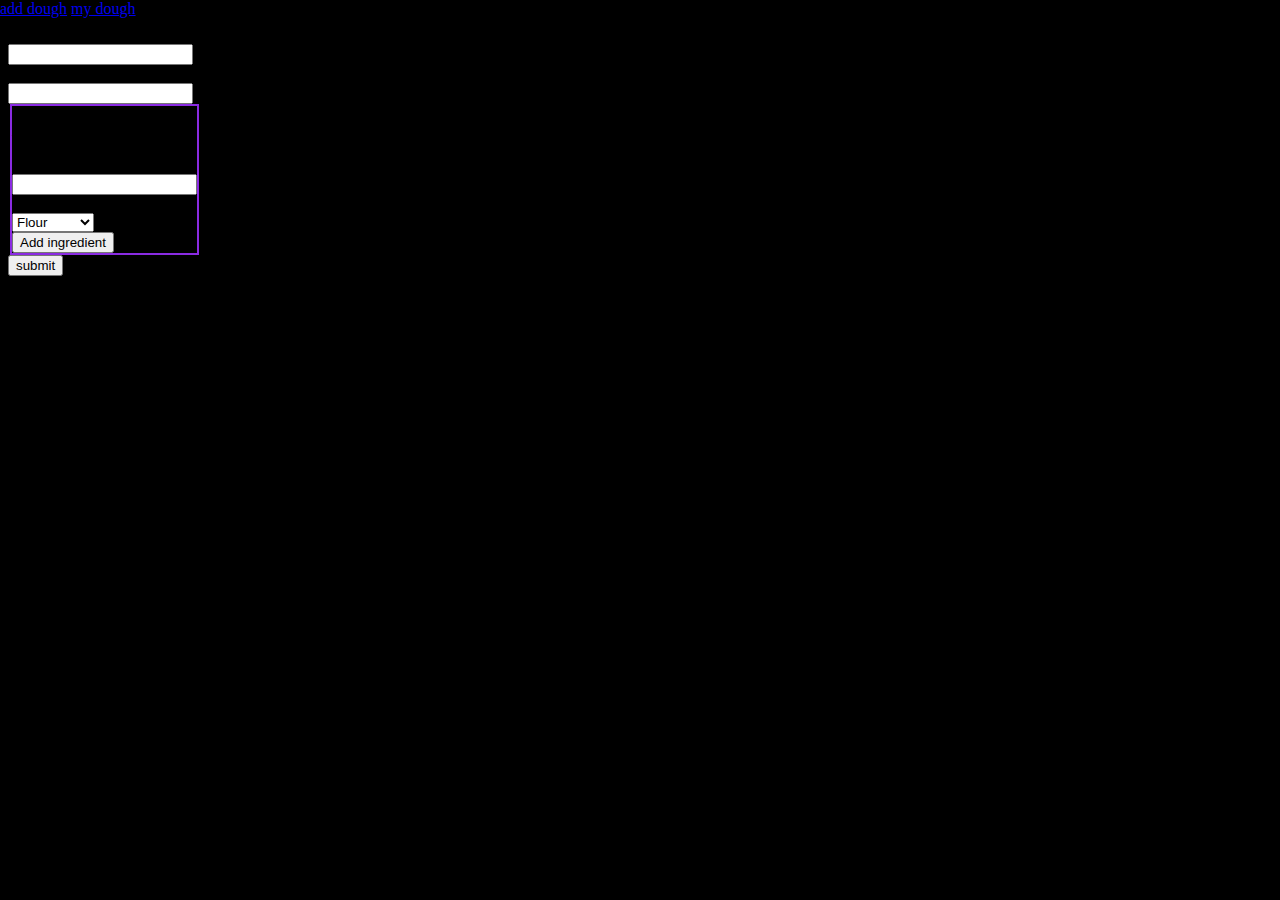
<file: index.html>
<!DOCTYPE html>
<html lang="en">
<head>
    <meta charset="UTF-8">
    <meta name="viewport" content="width=device-width, initial-scale=1.0">
    <title>Document</title>
    <style>
        body {
            margin: 0;            /* Reset default margin */
        }
        iframe {
            display: block;       /* iframes are inline by default */
            background: #000;
            border: none;         /* Reset default border */
            height: 100vh;        /* Viewport-relative units */
            width: 100vw;
        }        
    </style>
</head>
<body>
    <div id="app">
        <div id="navigation">
            <iframe src="./components/navigation.html" frameborder="0"></iframe>
        </div>
    </div>
</body>
</html>
</file>
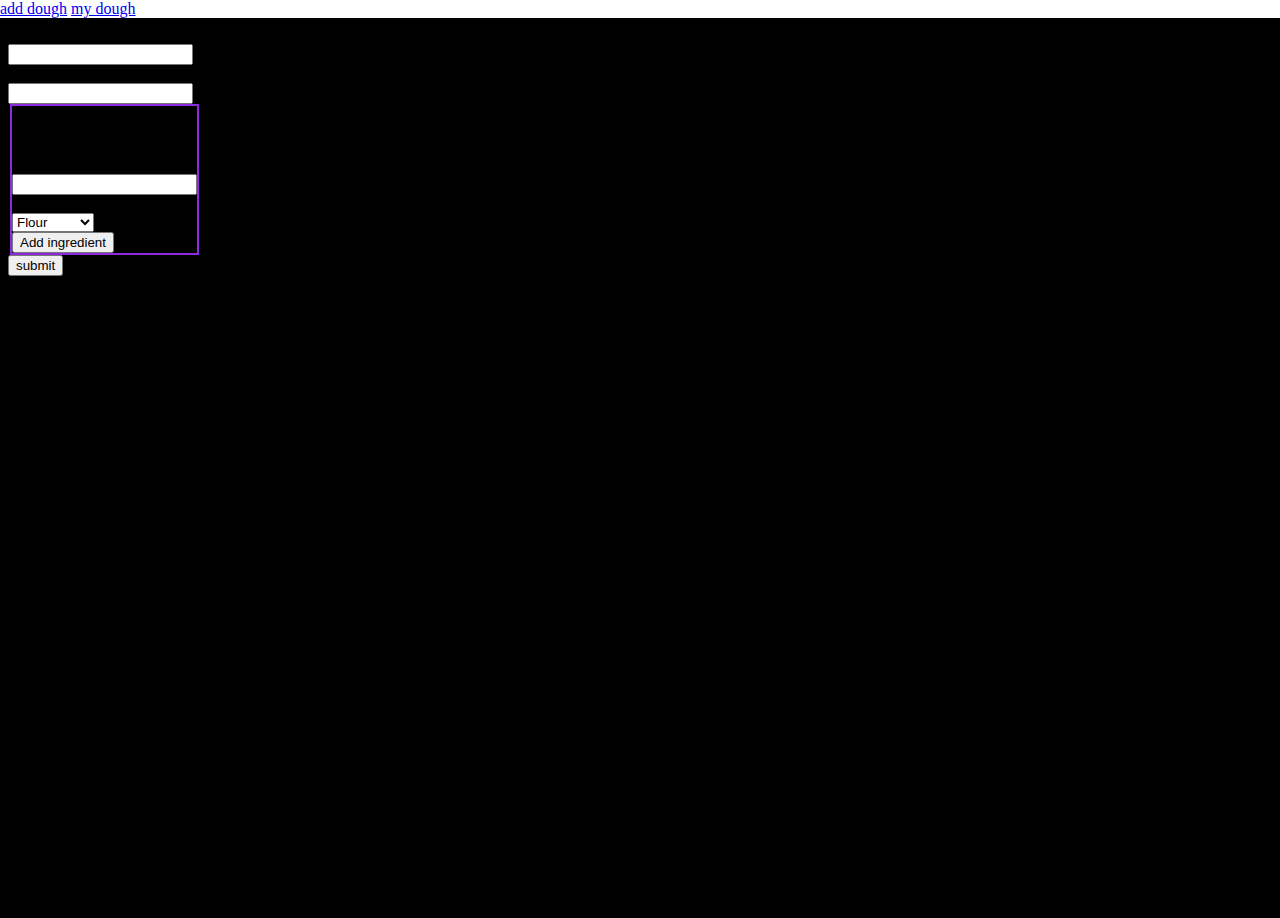
<file: components/navigation.html>
<!DOCTYPE html>
<html lang="en">
<head>
    <meta charset="UTF-8">
    <meta name="viewport" content="width=device-width, initial-scale=1.0">
    <title>Document</title>
    <style>
        body {
            margin: 0;            /* Reset default margin */
        }
        iframe {
            display: block;       /* iframes are inline by default */
            background: #000;
            border: none;         /* Reset default border */
            height: 100vh;        /* Viewport-relative units */
            width: 100vw;
        }        
    </style>
</head>
<body>
    <div id="nav">
        <a href="../pages/add-dough.html" target="content">add dough</a>
        <a href="../pages/my-douhgs.html" target="content">my dough</a>
    </div>
    <div id="content">
        <iframe name="content" frameborder="0" src="../pages/add-dough.html"></iframe>
    </div>
</body>
</html>
</file>
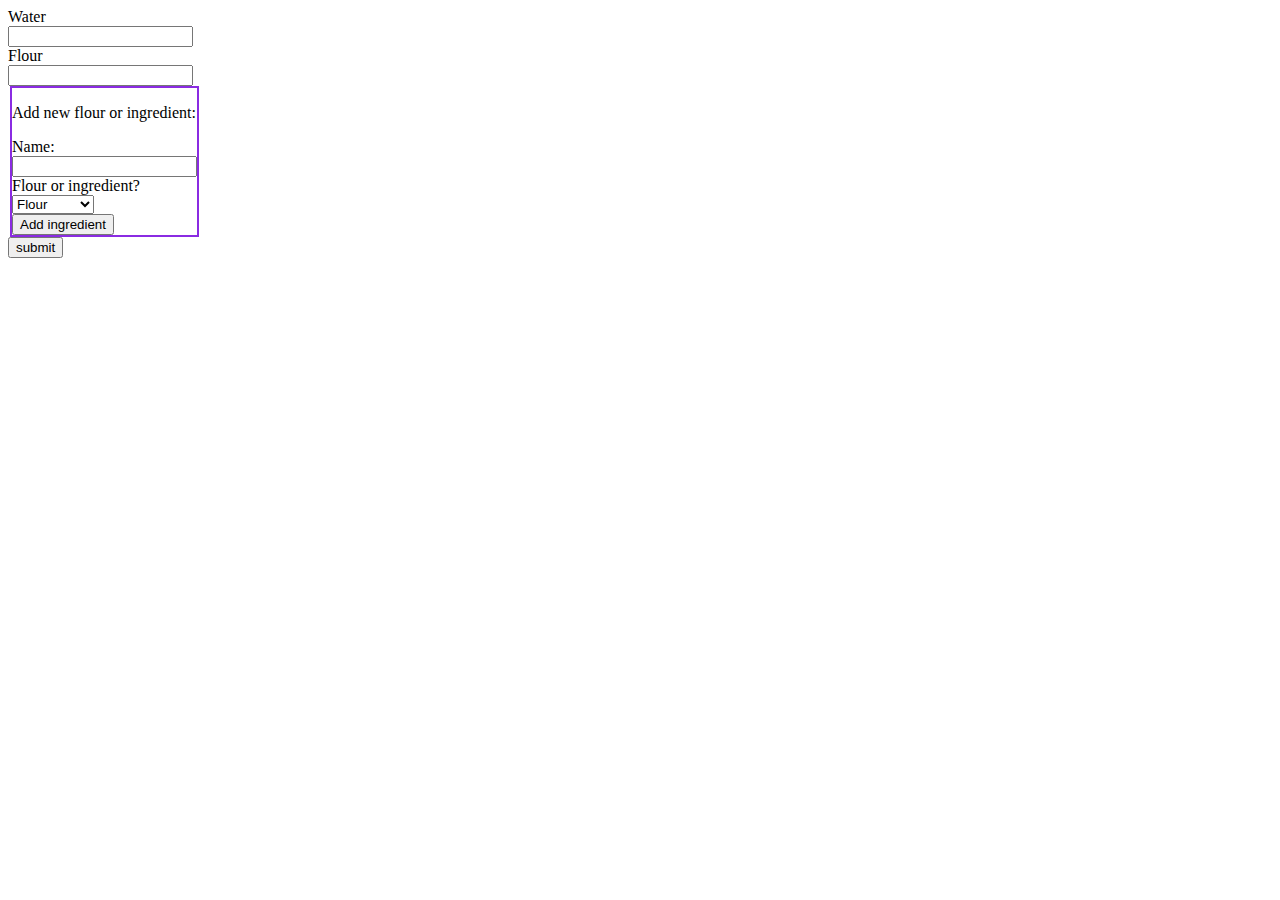
<file: pages/add-dough.html>
<!DOCTYPE html>
<html lang="en">
<head>
    <meta charset="UTF-8">
    <meta name="viewport" content="width=device-width, initial-scale=1.0">
    <title>Document</title>
    <style>
        label, input, select, option, button{
            display: block;
        }

        #newFlourOrIngredient {
            display: block;
            border: 2px solid blueviolet;
            margin-left: 2px;
            width: fit-content;
        }
    </style>

</head>
<body>
    <form id="addDough">
        <label for="water">Water</label>
        <input type="number" name="water" id="water">
        <label for="flour">Flour</label>
        <input type="number" name="flour" id="flour">

        <div id="newFlourOrIngredient">
            <p>Add new flour or ingredient:</p>
            <label for="ingredientName">Name:</label>
            <input type="text" name="ingredient-name" id="ingredientName">
            <label for="flourOrIngredient">Flour or ingredient?</label>
            <select name="flour-or-ingredient" id="flourOrIngredient">
                <option value="flour">Flour</option>
                <option value="ingredient">Ingredient</option>
            </select>
            <button type="button" id="addIngredientButton">Add ingredient</button>
        </div>
        <button>submit</button>
    </form>

    <script>

        const getIngredientNameInput = ()=> document.getElementById('ingredientName');
        const getFlourOrIngredientInput = ()=> document.getElementById('flourOrIngredient');

        document.getElementById('addIngredientButton').addEventListener('click', (e)=> {
            e.preventDefault();
            const nameInput = getIngredientNameInput();
            const name = nameInput.value;
            const flourOrIngredientInput = getFlourOrIngredientInput();
            const isFlour = flourOrIngredientInput.value;
            
            
        })
    </script>    
</body>
</html>
</file>
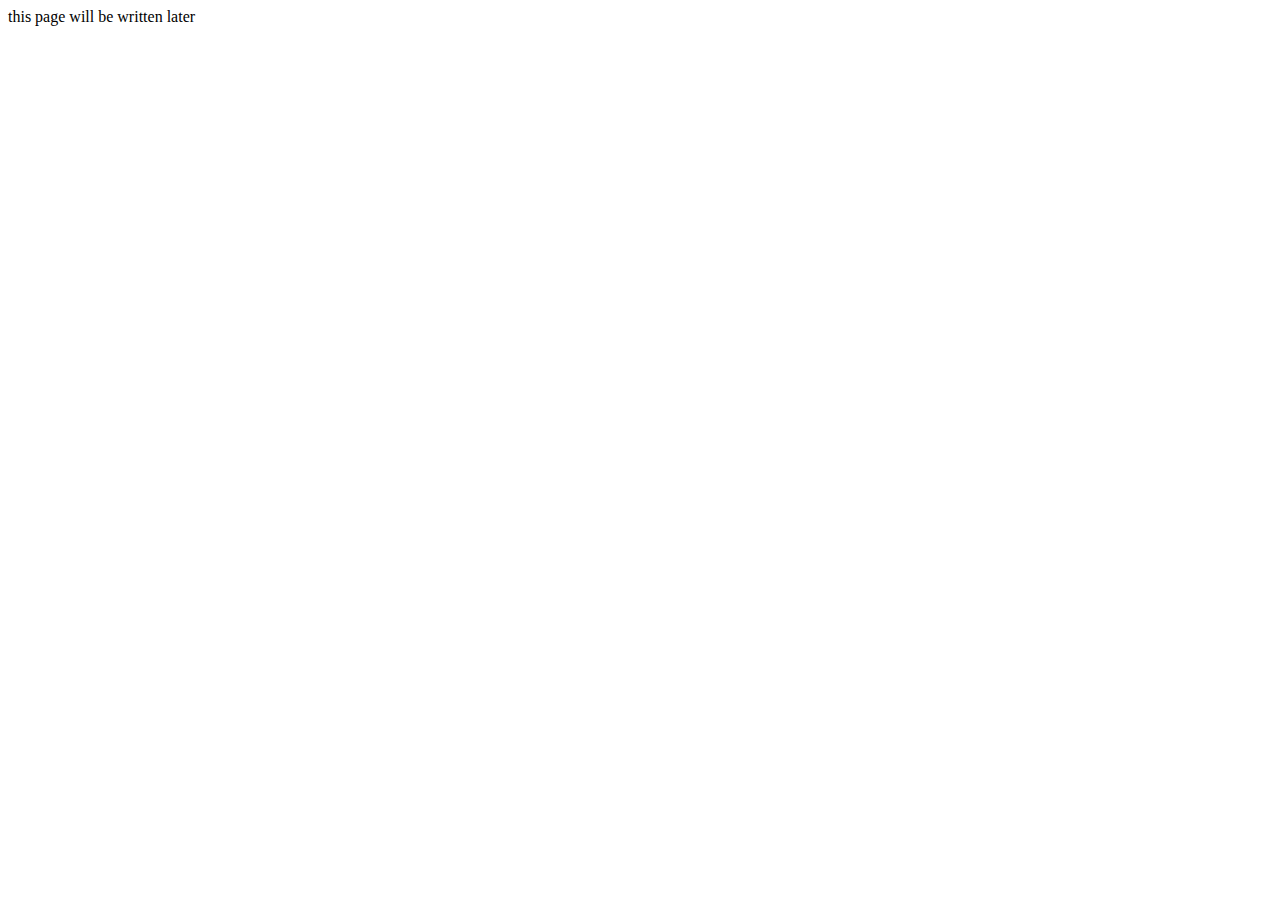
<file: pages/my-douhgs.html>
<!DOCTYPE html>
<html lang="en">
<head>
    <meta charset="UTF-8">
    <meta name="viewport" content="width=device-width, initial-scale=1.0">
    <title>Document</title>
</head>
<body>
    <div>this page will be written later</div>
</body>
</html>
</file>
